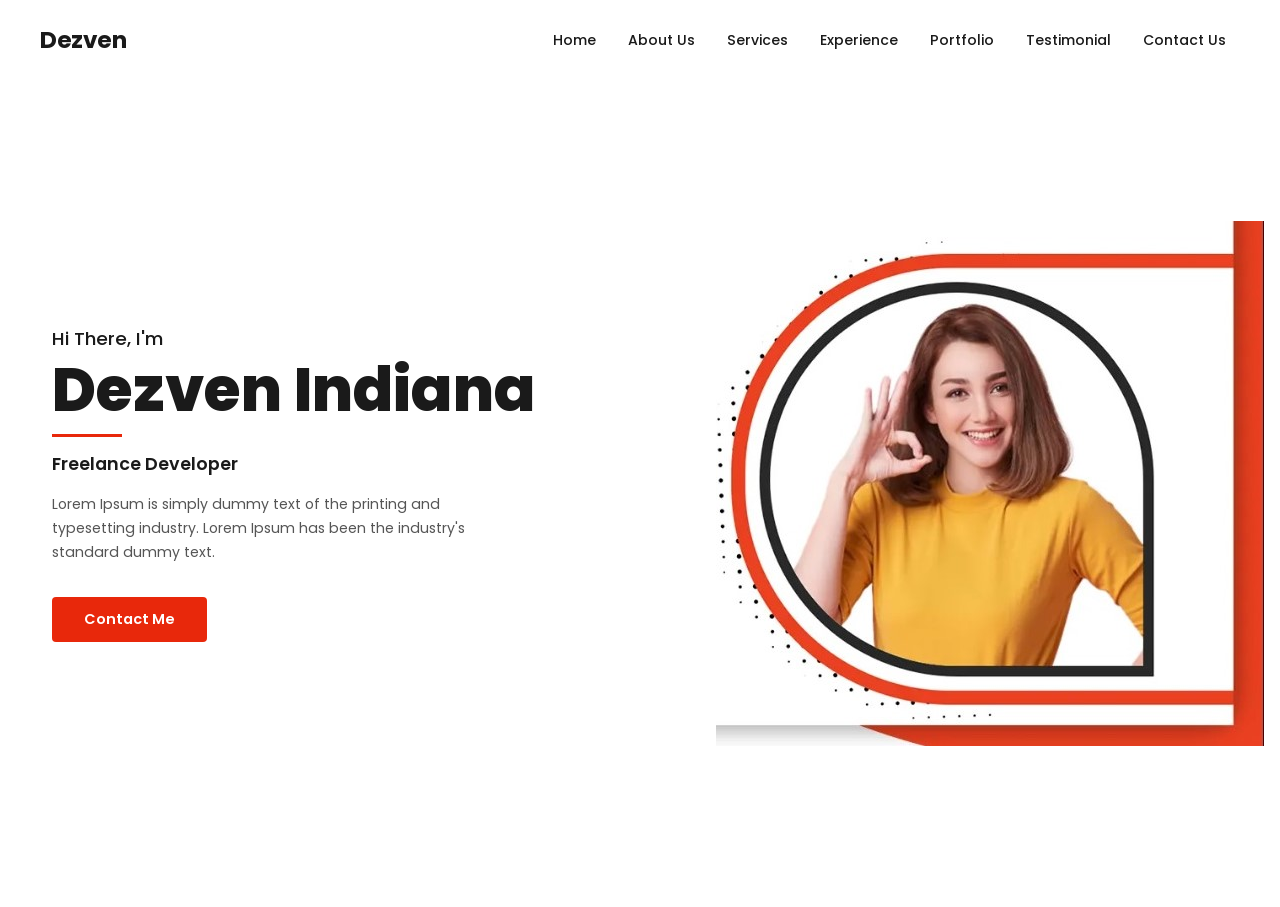
<file: Practical Exam(Bootstrap)/Portfolio.html>
<!doctype html>
<html lang="en">
  <head>
    <meta charset="UTF-8" />
    <meta name="viewport" content="width=device-width, initial-scale=1.0" />
    <title>Dezven - Freelance Developer</title>
    <link
      href="https://cdn.jsdelivr.net/npm/bootstrap@5.3.2/dist/css/bootstrap.min.css"
      rel="stylesheet"
    />
    <link
      href="https://fonts.googleapis.com/css2?family=Poppins:wght@400;500;600;700;800&display=swap"
      rel="stylesheet"
    />
    <link rel="stylesheet" href="Portfolio.css" />
  </head>
  <body>
    <nav
      class="navbar navbar-expand-lg"
      style="padding-left: 28px; padding-right: 28px"
    >
      <div class="container-fluid">
        <a class="navbar-brand" href="#">Dezven</a>
        <button
          class="navbar-toggler"
          type="button"
          data-bs-toggle="collapse"
          data-bs-target="#navMenu"
        >
          <span class="navbar-toggler-icon"></span>
        </button>
        <div class="collapse navbar-collapse justify-content-end" id="navMenu">
          <ul class="navbar-nav gap-1">
            <li class="nav-item"><a class="nav-link" href="#">Home</a></li>
            <li class="nav-item"><a class="nav-link" href="#">About Us</a></li>
            <li class="nav-item"><a class="nav-link" href="#">Services</a></li>
            <li class="nav-item">
              <a class="nav-link" href="#">Experience</a>
            </li>
            <li class="nav-item"><a class="nav-link" href="#">Portfolio</a></li>
            <li class="nav-item">
              <a class="nav-link" href="#">Testimonial</a>
            </li>
            <li class="nav-item">
              <a class="nav-link" href="#">Contact Us</a>
            </li>
          </ul>
        </div>
      </div>
    </nav>

    <section class="hero">
      <div class="container-fluid">
        <div class="row align-items-center justify-content-between">
          <div class="col-lg-6 col-12 hero-text">
            <p class="greeting">Hi There, I'm</p>
            <h1>Dezven Indiana</h1>
            <div class="divider"></div>
            <p class="subtitle">Freelance Developer</p>
            <p class="description">
              Lorem Ipsum is simply dummy text of the printing and typesetting
              industry. Lorem Ipsum has been the industry's standard dummy text.
            </p>
            <a href="#" class="btn-contact">Contact Me</a>
          </div>

          <div class="col-lg-5 col-12 hero-image-col mt-5 mt-lg-0">
            <img src="portfolio.jpeg" alt="" />
          </div>
        </div>
      </div>
    </section>

    <script src="https://cdn.jsdelivr.net/npm/bootstrap@5.3.2/dist/js/bootstrap.bundle.min.js"></script>
  </body>
</html>
</file>
<file: Practical Exam(Bootstrap)/Portfolio.css>
* {
  box-sizing: border-box;
  margin: 0;
  padding: 0;
}

:root {
  --red: #e8280b;
  --gold: #e6a817;
  --dark: #1a1a1a;
  --text-gray: #555;
}

body {
  font-family: "Poppins", sans-serif;
  background: #fff;
  overflow-x: hidden;
  min-height: 100vh;
}

.navbar {
  padding: 18px 40px;
  background: #fff;
}
.navbar-brand {
  font-size: 1.45rem;
  font-weight: 700;
  color: var(--dark) !important;
  letter-spacing: -0.5px;
}
.navbar-nav .nav-link {
  font-size: 0.88rem;
  font-weight: 500;
  color: var(--dark) !important;
  padding: 0 14px !important;
  transition: color 0.2s;
}
.navbar-nav .nav-link:hover {
  color: var(--red) !important;
}
.navbar-toggler {
  border: none;
  outline: none;
  box-shadow: none;
}
.navbar-toggler:focus {
  box-shadow: none;
}

.hero {
  min-height: calc(100vh - 74px);
  padding: 20px 40px 40px;
  position: relative;
  display: flex;
  align-items: center;
  overflow: hidden;
}

.hero-text {
  position: relative;
  z-index: 2;
}
.hero-text .greeting {
  font-size: 1.15rem;
  font-weight: 500;
  color: var(--dark);
  margin-bottom: 4px;
}
.hero-text h1 {
  font-size: clamp(2.2rem, 5vw, 3.8rem);
  font-weight: 800;
  color: var(--dark);
  line-height: 1.1;
  margin-bottom: 10px;
}
.hero-text .divider {
  width: 70px;
  height: 3px;
  background: var(--red);
  margin-bottom: 14px;
}
.hero-text .subtitle {
  font-size: 1.1rem;
  font-weight: 600;
  color: var(--dark);
  margin-bottom: 16px;
  display: flex;
  align-items: center;
  gap: 4px;
}

.hero-text .description {
  font-size: 0.88rem;
  color: var(--text-gray);
  line-height: 1.7;
  max-width: 460px;
  margin-bottom: 32px;
}
.btn-contact {
  background: var(--red);
  color: #fff;
  font-size: 0.9rem;
  font-weight: 600;
  padding: 12px 32px;
  border-radius: 4px;
  border: none;
  cursor: pointer;
  transition:
    background 0.2s,
    transform 0.2s;
  text-decoration: none;
  display: inline-block;
}
.btn-contact:hover {
  background: #c41f08;
  color: #fff;
  transform: translateY(-2px);
}

.hero-image-col {
  position: relative;
  z-index: 2;
  display: flex;
  justify-content: center;
  align-items: center;
}

@media (max-width: 1199.98px) {
  .photo-frame-container {
    width: 380px;
    height: 390px;
  }
  .photo-circle {
    width: 260px;
    height: 260px;
  }
  .arch-black {
    width: 284px;
    height: 284px;
    border-width: 13px;
  }
  .arch-red {
    width: 260px;
    height: 260px;
    border-width: 12px;
  }
  .red-rect-frame {
    left: 105px;
    border-width: 19px;
  }
}

@media (max-width: 991.98px) {
  .hero {
    padding: 30px 30px 50px;
    flex-direction: column;
    min-height: auto;
  }
  .hero-text {
    text-align: center;
    margin-bottom: 50px;
  }
  .hero-text .description {
    margin: 0 auto 28px;
  }
  .hero-text .divider {
    margin: 0 auto 14px;
  }
  .corner-shape-top,
  .corner-shape-bottom {
    display: none;
  }
  .photo-frame-container {
    width: 380px;
    height: 390px;
  }
}

@media (max-width: 767.98px) {
  .navbar {
    padding: 14px 24px;
  }
  .hero {
    padding: 20px 20px 40px;
  }
  .photo-frame-container {
    width: 320px;
    height: 330px;
  }
  .photo-circle {
    width: 220px;
    height: 220px;
  }
  .arch-black {
    width: 240px;
    height: 240px;
    border-width: 12px;
  }
  .arch-red {
    width: 220px;
    height: 220px;
    border-width: 11px;
  }
  .red-rect-frame {
    left: 88px;
    border-width: 17px;
    top: 24px;
    bottom: 24px;
  }
  .dots-grid {
    width: 68px;
    height: 80px;
    background-size: 13px 13px;
  }
}

@media (max-width: 479.98px) {
  .navbar-brand {
    font-size: 1.2rem;
  }
  .hero-text h1 {
    font-size: 2rem;
  }
  .photo-frame-container {
    width: 270px;
    height: 285px;
  }
  .photo-circle {
    width: 185px;
    height: 185px;
    border-width: 5px;
    left: 43%;
  }
  .arch-black {
    width: 202px;
    height: 202px;
    border-width: 10px;
    left: 43%;
  }
  .arch-red {
    width: 185px;
    height: 185px;
    border-width: 9px;
    left: 43%;
  }
  .red-rect-frame {
    left: 72px;
    border-width: 14px;
    top: 18px;
    bottom: 18px;
  }
  .dots-grid {
    width: 54px;
    height: 64px;
    background-size: 11px 11px;
  }
  .side-bar-left,
  .side-bar-right {
    width: 8px;
  }
}
</file>
